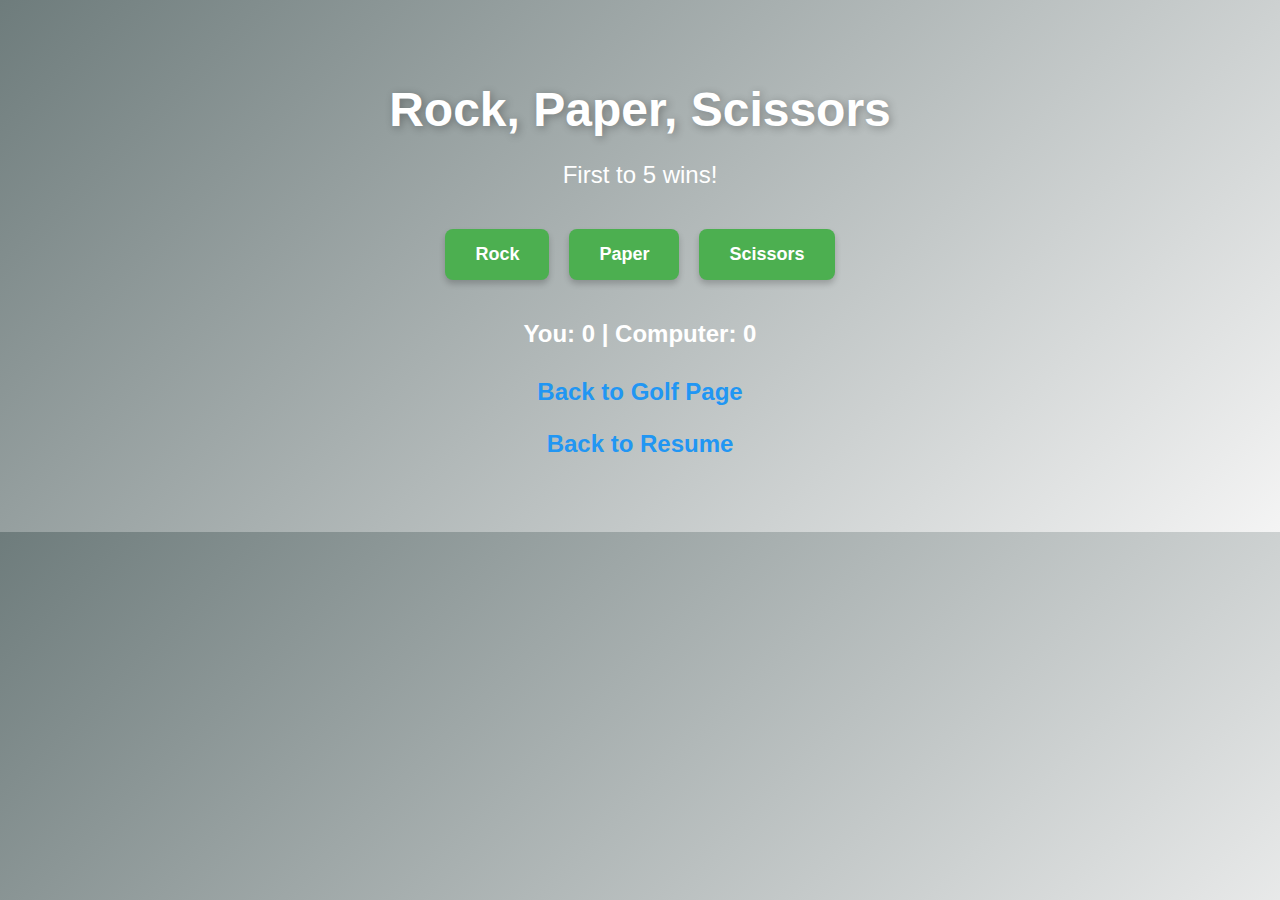
<file: webapp.html>
<!DOCTYPE html>
<html lang="en">
<head>
  <meta charset="UTF-8">
  <title>Rock Paper Scissors - First to 5</title>
  <style>
    body {
      font-family: 'Arial', sans-serif;
      text-align: center;
      background: linear-gradient(135deg, #6e7c7c, #f4f4f4);
      color: #333;
      padding: 50px;
      margin: 0;
    }

    h1 {
      margin-bottom: 20px;
      color: #fff;
      font-size: 3em;
      text-shadow: 2px 2px 8px rgba(0, 0, 0, 0.3);
    }

    p {
      color: #fff;
      font-size: 1.5em;
    }

    .buttons {
      margin: 30px 0;
      display: flex;
      justify-content: center;
    }

    button {
      padding: 15px 30px;
      margin: 10px;
      font-size: 18px;
      font-weight: bold;
      cursor: pointer;
      border: none;
      border-radius: 8px;
      background-color: #4CAF50;
      color: white;
      transition: transform 0.2s, background-color 0.2s, box-shadow 0.2s;
      box-shadow: 0 4px 6px rgba(0, 0, 0, 0.2);
    }

    button:hover {
      background-color: #45a049;
      transform: scale(1.1);
      box-shadow: 0 6px 10px rgba(0, 0, 0, 0.3);
    }

    button:active {
      transform: scale(1.05);
      box-shadow: 0 4px 6px rgba(0, 0, 0, 0.2);
    }

    .result, .scoreboard, .selections, .final {
      margin-top: 20px;
      font-size: 22px;
      font-weight: bold;
      color: #fff;
    }

    .final {
      font-size: 28px;
      color: #d32f2f;
      text-transform: uppercase;
      letter-spacing: 1px;
    }

    #playAgain button {
      background-color: #2196F3;
      color: white;
    }

    #playAgain button:hover {
      background-color: #1976D2;
    }

    .scoreboard {
      font-size: 24px;
      margin: 15px 0;
    }

    .selections {
      font-size: 18px;
      color: #fff;
      margin-top: 10px;
    }

    footer {
      margin-top: 30px;
      color: #fff;
      font-size: 16px;
    }

    footer a {
      color: #2196F3;
      text-decoration: none;
      font-weight: bold;
    }

    footer a:hover {
      color: #1976D2;
    }
  </style>
</head>
<body>
  <h1>Rock, Paper, Scissors</h1>
  <p>First to 5 wins!</p>

  <div class="buttons">
    <button onclick="play('rock')">Rock</button>
    <button onclick="play('paper')">Paper</button>
    <button onclick="play('scissors')">Scissors</button>
  </div>

  <div class="selections" id="selections"></div>
  <div class="result" id="result"></div>
  <div class="scoreboard" id="scoreboard">You: 0 | Computer: 0</div>
  <div class="final" id="finalMessage"></div>

  <div id="playAgain" style="display: none;">
    <button onclick="resetGame()">Play Again</button>
  </div>

  <footer>
    <p><a href="scratch.html">Back to Golf Page</a></p>
    <p><a href="index.html">Back to Resume</a></p>
  </footer>

  <script>
    let playerScore = 0;
    let computerScore = 0;

    function play(playerChoice) {
      if (playerScore >= 5 || computerScore >= 5) return;

      const choices = ['rock', 'paper', 'scissors'];
      const computerChoice = choices[Math.floor(Math.random() * 3)];

      document.getElementById('selections').textContent = `You chose ${playerChoice}, computer chose ${computerChoice}.`;

      let winner = '';

      if (playerChoice === computerChoice) {
        winner = "It's a tie!";
      } else if (
        (playerChoice === 'rock' && computerChoice === 'scissors') ||
        (playerChoice === 'paper' && computerChoice === 'rock') ||
        (playerChoice === 'scissors' && computerChoice === 'paper')
      ) {
        playerScore++;
        winner = "You win this round!";
      } else {
        computerScore++;
        winner = "Computer wins this round!";
      }

      document.getElementById('result').textContent = winner;
      document.getElementById('scoreboard').textContent = `You: ${playerScore} | Computer: ${computerScore}`;

      if (playerScore === 5 || computerScore === 5) {
        document.getElementById('finalMessage').textContent =
          playerScore === 5 ? "🎉 You are the champion!" : "💻 Computer wins the game!";
        document.getElementById('playAgain').style.display = 'block';
      }
    }

    function resetGame() {
      playerScore = 0;
      computerScore = 0;
      document.getElementById('selections').textContent = '';
      document.getElementById('result').textContent = '';
      document.getElementById('scoreboard').textContent = `You: 0 | Computer: 0`;
      document.getElementById('finalMessage').textContent = '';
      document.getElementById('playAgain').style.display = 'none';
    }
  </script>
</body>
</html>
</file>
